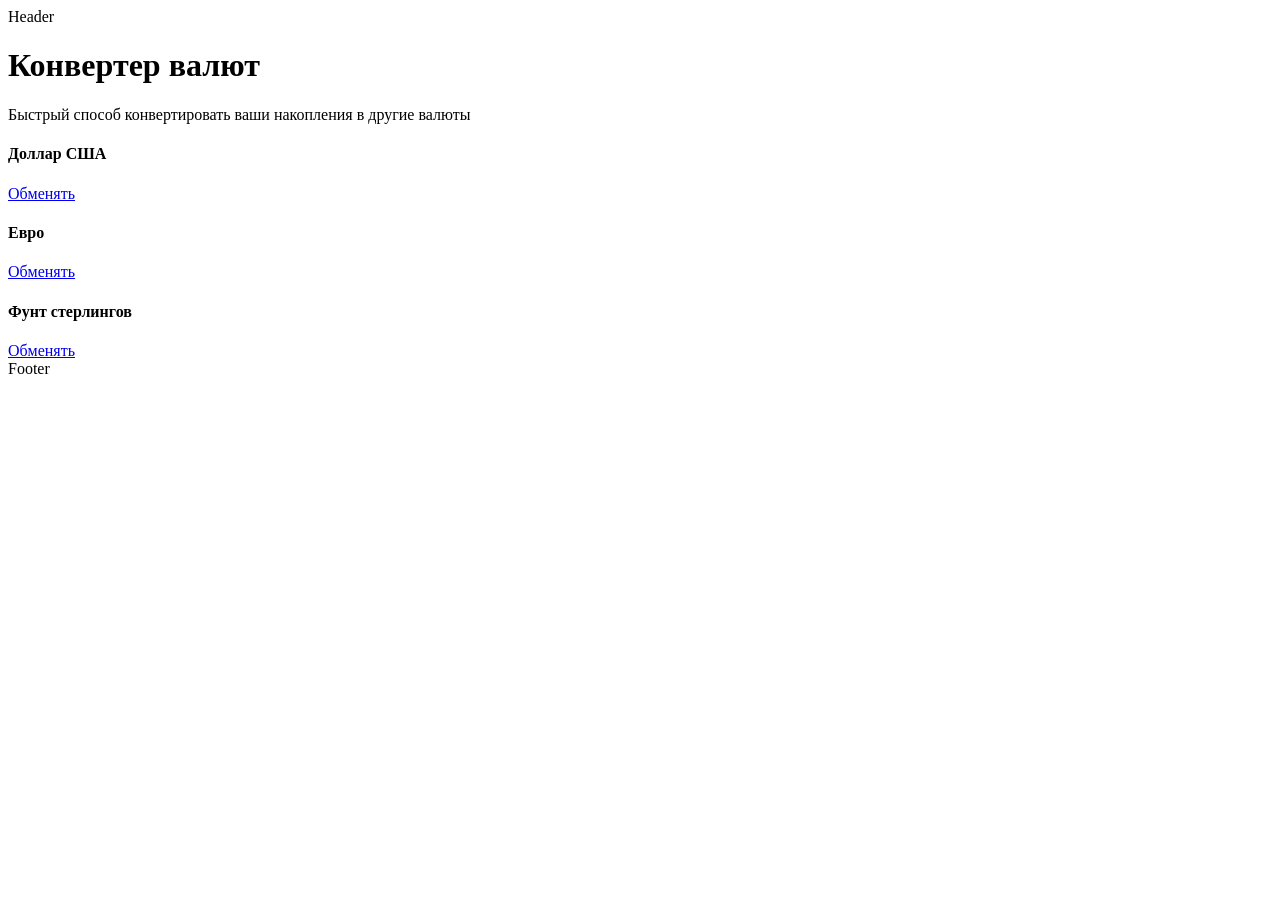
<file: src/main/resources/templates/index.html>
<!DOCTYPE html>
<html lang="en" xmlns:th="http://www.thymeleaf.org">
<head>
    <meta http-equiv="Content-Type" content="text/html; charset=UTF-8" />
    <title th:text="${pageTitle} + ' - MoneyConverter'">Template title</title>
    <!-- Bootstrap CSS -->
    <link th:href="@{/css/bootstrap.min.css}" rel="stylesheet">
    <link th:href="@{/css/style.css}" rel="stylesheet">
</head>
<body>
<div th:replace="fragments/header :: header">Header</div>
<main class="container">
    <div class="pricing-header px-3 py-3 pt-md-5 pb-md-4 mx-auto text-center">
        <h1 class="display-4">Конвертер валют</h1>
        <p class="lead">Быстрый способ конвертировать ваши накопления в другие валюты</p>
    </div>
    <div class="row row-cols-1 row-cols-md-3 mb-3 text-center">
        <div class="col">
            <div class="card mb-4 shadow-sm">
                <div class="card-header">
                    <h4 class="my-0 fw-normal">Доллар США</h4>
                </div>
                <div class="card-body">
                    <h1 class="card-title pricing-card-title my-4" th:text="${'$ '+USD}"></h1>
                    <a href="/conversion/make" class="w-100 btn btn-lg btn-primary">Обменять</a>
                </div>
            </div>
        </div>
        <div class="col">
            <div class="card mb-4 shadow-sm">
                <div class="card-header">
                    <h4 class="my-0 fw-normal">Евро</h4>
                </div>
                <div class="card-body">
                    <h1 class="card-title pricing-card-title my-4" th:text="${'€ '+EUR}"></h1>
                    <a href="/conversion/make" class="w-100 btn btn-lg btn-primary">Обменять</a>
                </div>
            </div>
        </div>
        <div class="col">
            <div class="card mb-4 shadow-sm">
                <div class="card-header">
                    <h4 class="my-0 fw-normal">Фунт стерлингов</h4>
                </div>
                <div class="card-body">
                    <h1 class="card-title pricing-card-title my-4" th:text="${'£ '+GBP}"></h1>
                    <a href="/conversion/make" class="w-100 btn btn-lg btn-primary">Обменять</a>
                </div>
            </div>
        </div>
    </div>
    <div th:replace="fragments/footer :: footer">Footer</div>
</main>
<script src="https://code.jquery.com/jquery-3.5.1.slim.min.js" integrity="sha384-DfXdz2htPH0lsSSs5nCTpuj/zy4C+OGpamoFVy38MVBnE+IbbVYUew+OrCXaRkfj" crossorigin="anonymous"></script>
<script th:src="@{/js/bootstrap.min.js}" ></script>
</body>
</html>
</file>
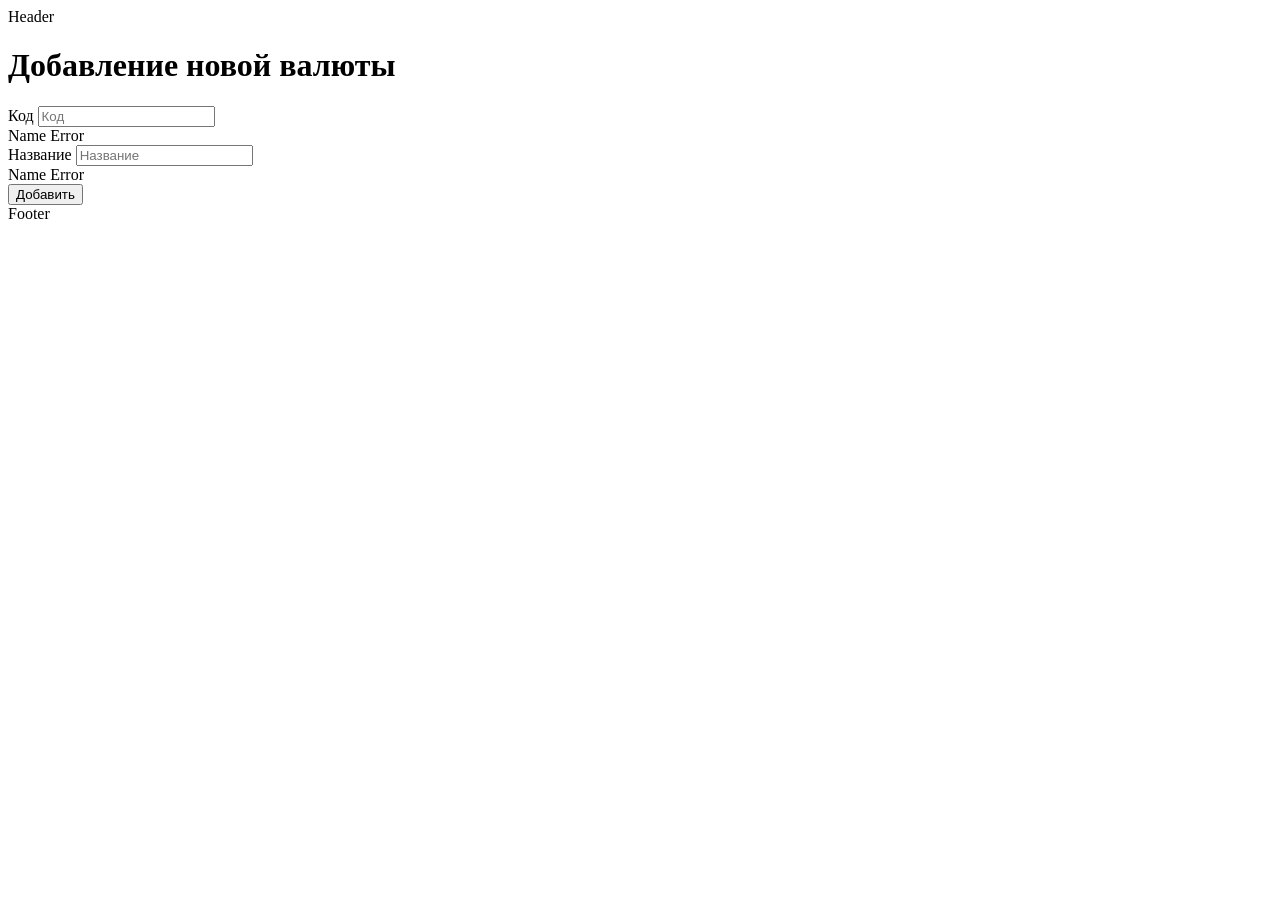
<file: src/main/resources/templates/addCurrencyFond.html>
<!DOCTYPE html>
<html lang="en" xmlns:th="http://www.thymeleaf.org">
<head>
    <meta http-equiv="Content-Type" content="text/html; charset=UTF-8" />
    <title th:text="${pageTitle} + ' - MoneyConverter'">Template title</title>
    <!-- Bootstrap CSS -->
    <link th:href="@{/css/bootstrap.min.css}" rel="stylesheet">
    <link th:href="@{/css/style.css}" rel="stylesheet">
</head>
<body>
<div th:replace="fragments/header :: header">Header</div>
<main class="container">
    <div class="row mb-3">
        <div class="col-md-6">
            <form class="form-signin" th:action="@{/currency/add}" th:object="${currencyFond}" method="post">
            <h1 class="h3 mb-3 font-weight-normal">Добавление новой валюты</h1>
                <div th:if="${mes}" th:text="${mes}" class="alert alert-danger" role="alert"></div>
                <div class="form-group">
                    <label>Код</label>
                    <input type="text" th:field="*{code}" class="form-control" th:classappend="${#fields.hasErrors('code')} ? 'is-invalid' : ''" placeholder="Код" autocomplete="off">
                    <div th:if="${#fields.hasErrors('code')}" class="invalid-feedback" th:errors="*{code}" >Name
                        Error</div>
                </div>
                <div class="form-group">
                    <label>Название</label>
                    <input type="text" th:field="*{name}" class="form-control" th:classappend="${#fields.hasErrors('name')} ? 'is-invalid' : ''" placeholder="Название" autocomplete="off">
                    <div th:if="${#fields.hasErrors('name')}" class="invalid-feedback" th:errors="*{name}" >Name
                        Error</div>
                </div>
                <button class="btn btn-primary" type="submit">Добавить</button>
            </form>
        </div>
    </div>
    <div th:replace="fragments/footer :: footer">Footer</div>
</main>
<script src="https://code.jquery.com/jquery-3.5.1.slim.min.js" integrity="sha384-DfXdz2htPH0lsSSs5nCTpuj/zy4C+OGpamoFVy38MVBnE+IbbVYUew+OrCXaRkfj" crossorigin="anonymous"></script>
<script th:src="@{/js/bootstrap.min.js}" ></script></body>
</html>
</file>
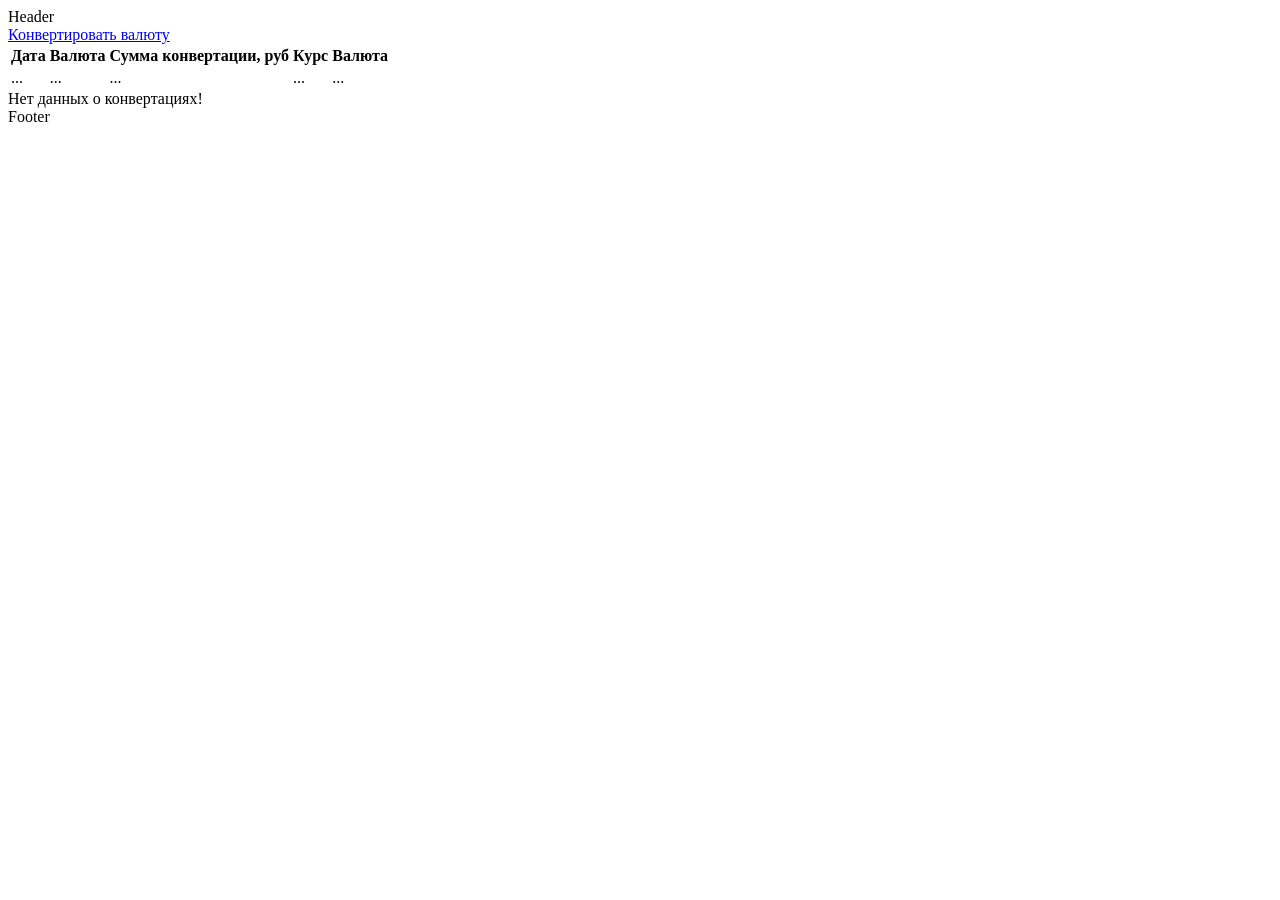
<file: src/main/resources/templates/conversion.html>
<!DOCTYPE html>
<html lang="en" xmlns:th="http://www.thymeleaf.org">
<head>
    <meta http-equiv="Content-Type" content="text/html; charset=UTF-8" />
    <title th:text="${pageTitle} + ' - MoneyConverter'">Template title</title>
    <!-- Bootstrap CSS -->
    <link th:href="@{/css/bootstrap.min.css}" rel="stylesheet">
    <link th:href="@{/css/style.css}" rel="stylesheet">
</head>
<body>
<div th:replace="fragments/header :: header">Header</div>
<main class="container">
    <a class="btn btn-sm btn-primary mb-2" href="#" th:href="@{/conversion/make}">Конвертировать валюту</a>
    <table class="table" th:if="${!conversions.isEmpty()}">
        <thead>
        <tr>
            <th>Дата</th>
            <th>Валюта</th>
            <th>Сумма конвертации, руб</th>
            <th>Курс</th>
            <th>Валюта</th>
        </tr>
        </thead>
        <tbody>
        <th:block th:each="conversion : ${conversions}">
            <tr>
                <td th:text="${#dates.format(conversion.dateConversion, 'dd-MM-yyyy HH:mm')}">...</td>
                <td th:text="${conversion.currencyFond.name}">...</td>
                <td th:text="${conversion.transferAmount}">...</td>
                <td th:text="${conversion.currentCurrencyAmount}">...</td>
                <td th:text="${conversion.culcCurr}">...</td>
            </tr>
        </th:block>
        </tbody>
    </table>
    <div th:if="${conversions.isEmpty()}" class="alert alert-danger">Нет данных о конвертациях!</div>
    <div th:replace="fragments/footer :: footer">Footer</div>
</main>
<script src="https://code.jquery.com/jquery-3.5.1.slim.min.js" integrity="sha384-DfXdz2htPH0lsSSs5nCTpuj/zy4C+OGpamoFVy38MVBnE+IbbVYUew+OrCXaRkfj" crossorigin="anonymous"></script>
<script th:src="@{/js/bootstrap.min.js}" ></script></body>
</html>
</file>
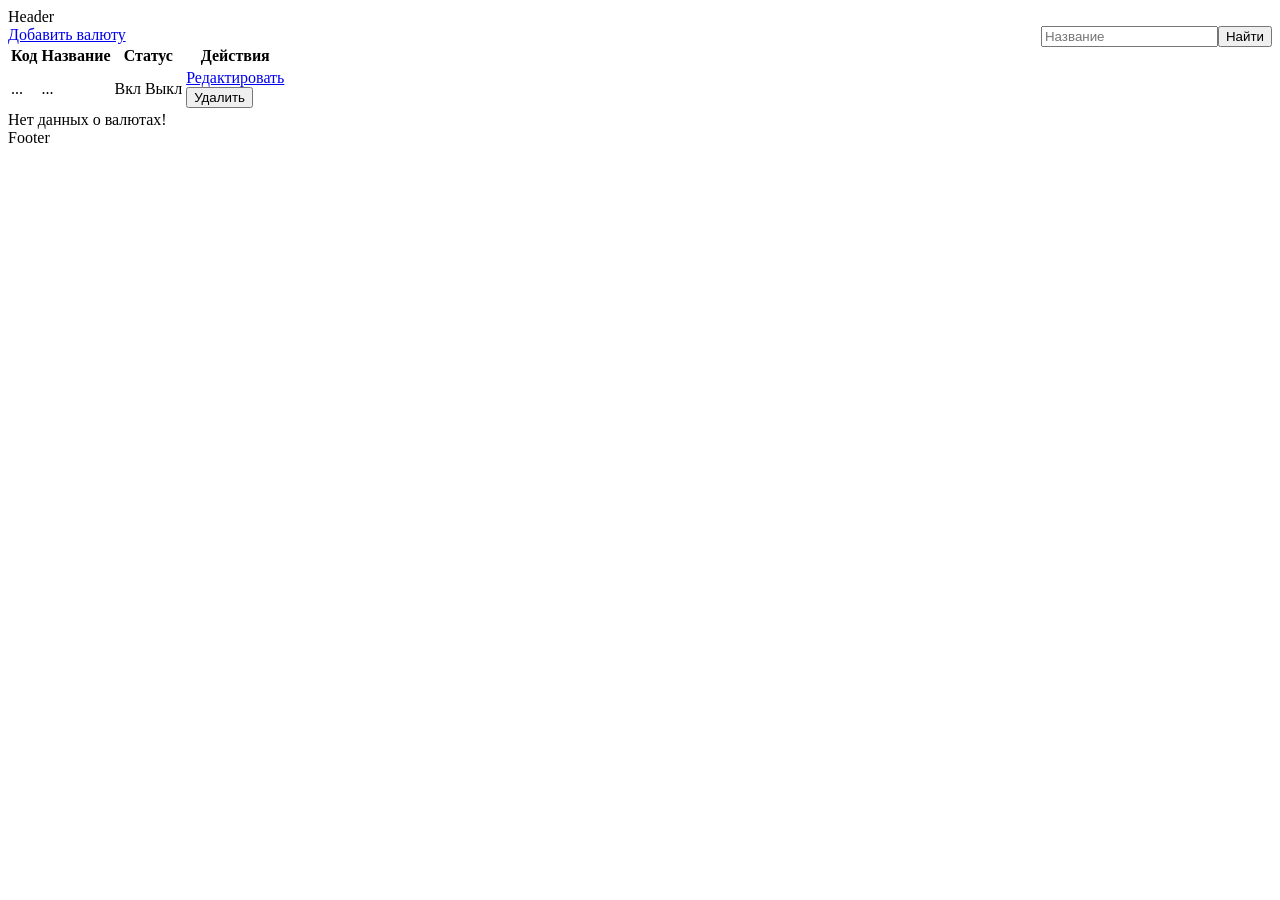
<file: src/main/resources/templates/currencyFond.html>
<!DOCTYPE html>
<html lang="en" xmlns:th="http://www.thymeleaf.org">
<head>
    <meta http-equiv="Content-Type" content="text/html; charset=UTF-8" />
    <title th:text="${pageTitle} + ' - MoneyConverter'">Template title</title>
    <!-- Bootstrap CSS -->
    <link th:href="@{/css/bootstrap.min.css}" rel="stylesheet">
    <link th:href="@{/css/style.css}" rel="stylesheet">
</head>
<body>
<div th:replace="fragments/header :: header">Header</div>
<main class="container">
    <a class="btn btn-sm btn-primary mb-2" href="#" th:href="@{/currency/add}">Добавить валюту</a>
    <form method="post" th:action="@{/currency/filter}" style="float: right;display: flex">
        <input class="form-control form-control-sm" type="text" name="filter" placeholder="Название" autocomplete="off">
        <button class="btn btn-sm btn-primary ml-2" type="submit">Найти</button>
    </form>
    <table class="table" th:if="${#lists.size(currencyFonds)>0}">
        <thead>
        <tr>
            <th>Код</th>
            <th>Название</th>
            <th>Статус</th>
            <th>Действия</th>
        </tr>
        </thead>
        <tbody>
        <th:block th:each="currencyFond : ${currencyFonds}">
            <tr>
                <td th:text="${currencyFond.code}">...</td>
                <td th:text="${currencyFond.name}">...</td>
                <td>
                    <span class="badge bg-success text-white" th:if="${currencyFond.status == true}">Вкл</span>
                    <span class="badge bg-danger text-white" th:if="${currencyFond.status == false}">Выкл</span>
                </td>
                <td class="d-flex">
                    <a href="#" th:href="'/currency/edit/'+${currencyFond.id}" class="btn btn-sm btn-primary">Редактировать</a>
                    <form class="ml-2" th:action="'/currency/delete/'+${currencyFond.id}" method="post">
                        <button class="btn btn-sm btn-danger" type="submit">Удалить</button>
                    </form>
                </td>
            </tr>
        </th:block>
        </tbody>
    </table>
    <div th:if="${#lists.size(currencyFonds) < 1}" class="alert alert-danger">Нет данных о валютах!</div>
    <div th:replace="fragments/footer :: footer">Footer</div>
</main>
<script src="https://code.jquery.com/jquery-3.5.1.slim.min.js" integrity="sha384-DfXdz2htPH0lsSSs5nCTpuj/zy4C+OGpamoFVy38MVBnE+IbbVYUew+OrCXaRkfj" crossorigin="anonymous"></script>
<script th:src="@{/js/bootstrap.min.js}" ></script></body>
</html>
</file>
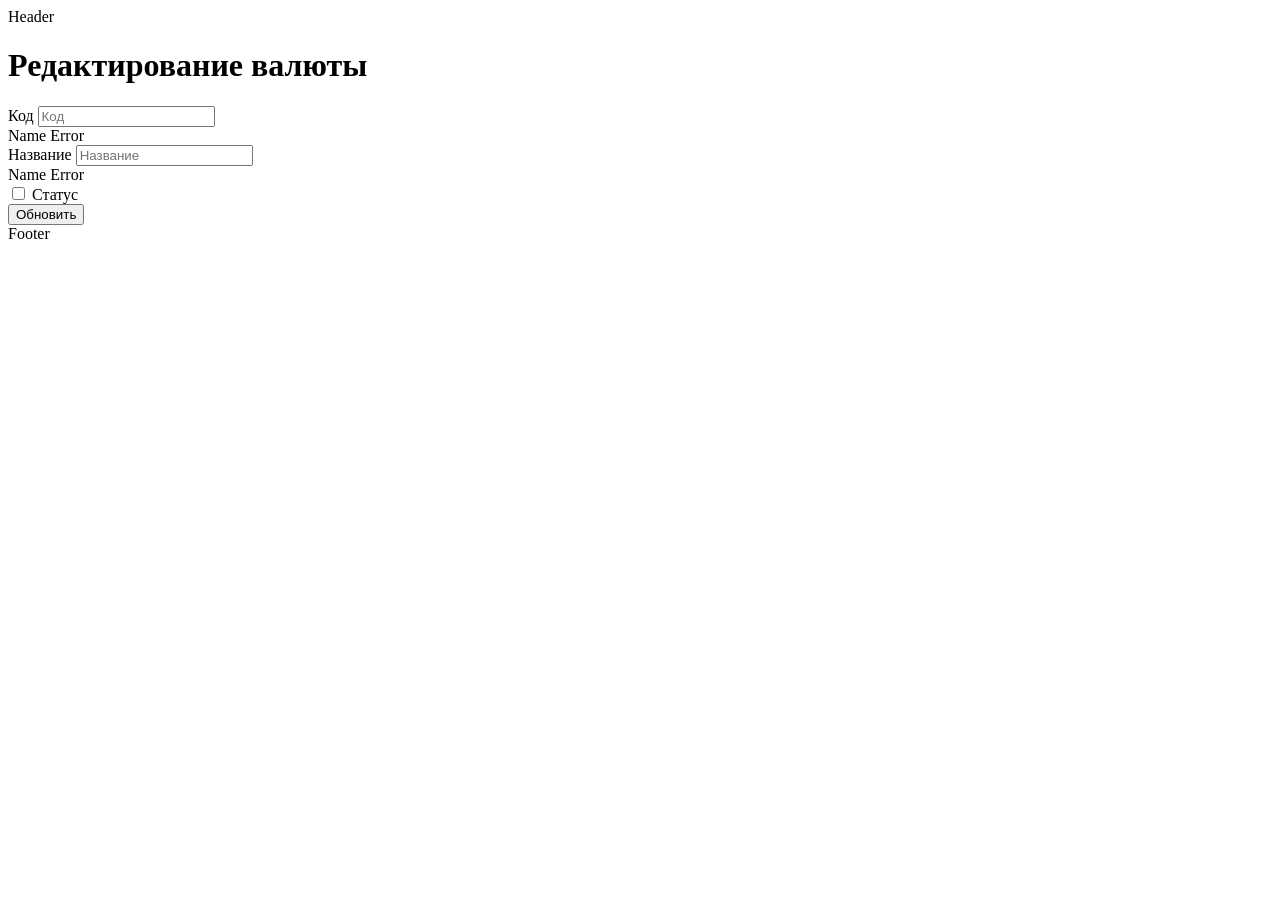
<file: src/main/resources/templates/editCurrencyFond.html>
<!DOCTYPE html>
<html lang="en" xmlns:th="http://www.thymeleaf.org">
<head>
    <meta http-equiv="Content-Type" content="text/html; charset=UTF-8"/>
    <title th:text="${pageTitle} + ' - MoneyConverter'">Template title</title>
    <!-- Bootstrap CSS -->
    <link th:href="@{/css/bootstrap.min.css}" rel="stylesheet">
    <link th:href="@{/css/style.css}" rel="stylesheet">
</head>
<body>
<div th:replace="fragments/header :: header">Header</div>
<main class="container">
    <div class="row mb-3">
        <div class="col-md-6" th:each="cf : ${currencyFonds}">
            <form class="form-signin" th:action="${'/currency/edit/' + currencyFond.id}" th:object="${currencyFond}" method="post">
                <h1 class="h3 mb-3 font-weight-normal">Редактирование валюты</h1>
                <div th:if="${mes}" th:text="${mes}" class="alert alert-danger" role="alert"></div>
                <div class="form-group">
                    <label>Код</label>
                    <input type="text" th:value="${cf.code}" id="code" name="code" class="form-control"
                           th:classappend="${#fields.hasErrors('code')} ? 'is-invalid' : ''"
                            placeholder="Код" autocomplete="off">
                    <div th:if="${#fields.hasErrors('code')}" class="invalid-feedback" th:errors="*{code}">Name
                        Error
                    </div>
                </div>
                <div class="form-group">
                    <label>Название</label>
                    <input type="text" th:value="${cf.name}" id="name" name="name" class="form-control"
                           th:classappend="${#fields.hasErrors('name')} ? 'is-invalid' : ''"
                            placeholder="Название" autocomplete="off">
                    <div th:if="${#fields.hasErrors('name')}" class="invalid-feedback" th:errors="*{name}">Name
                        Error
                    </div>
                </div>
                <div class="form-group">
                    <div class="custom-control custom-checkbox">
                        <input type="checkbox" class="custom-control-input" id="customCheck1"
                               th:checked="${cf.status}" name="status">
                        <label class="custom-control-label" for="customCheck1">Статус</label>
                    </div>
                </div>
                <button class="btn btn-primary" type="submit">Обновить</button>
            </form>
        </div>
    </div>
    <div th:replace="fragments/footer :: footer">Footer</div>
</main>
<script src="https://code.jquery.com/jquery-3.5.1.slim.min.js"
        integrity="sha384-DfXdz2htPH0lsSSs5nCTpuj/zy4C+OGpamoFVy38MVBnE+IbbVYUew+OrCXaRkfj"
        crossorigin="anonymous"></script>
<script th:src="@{/js/bootstrap.min.js}"></script>
</body>
</html>
</file>
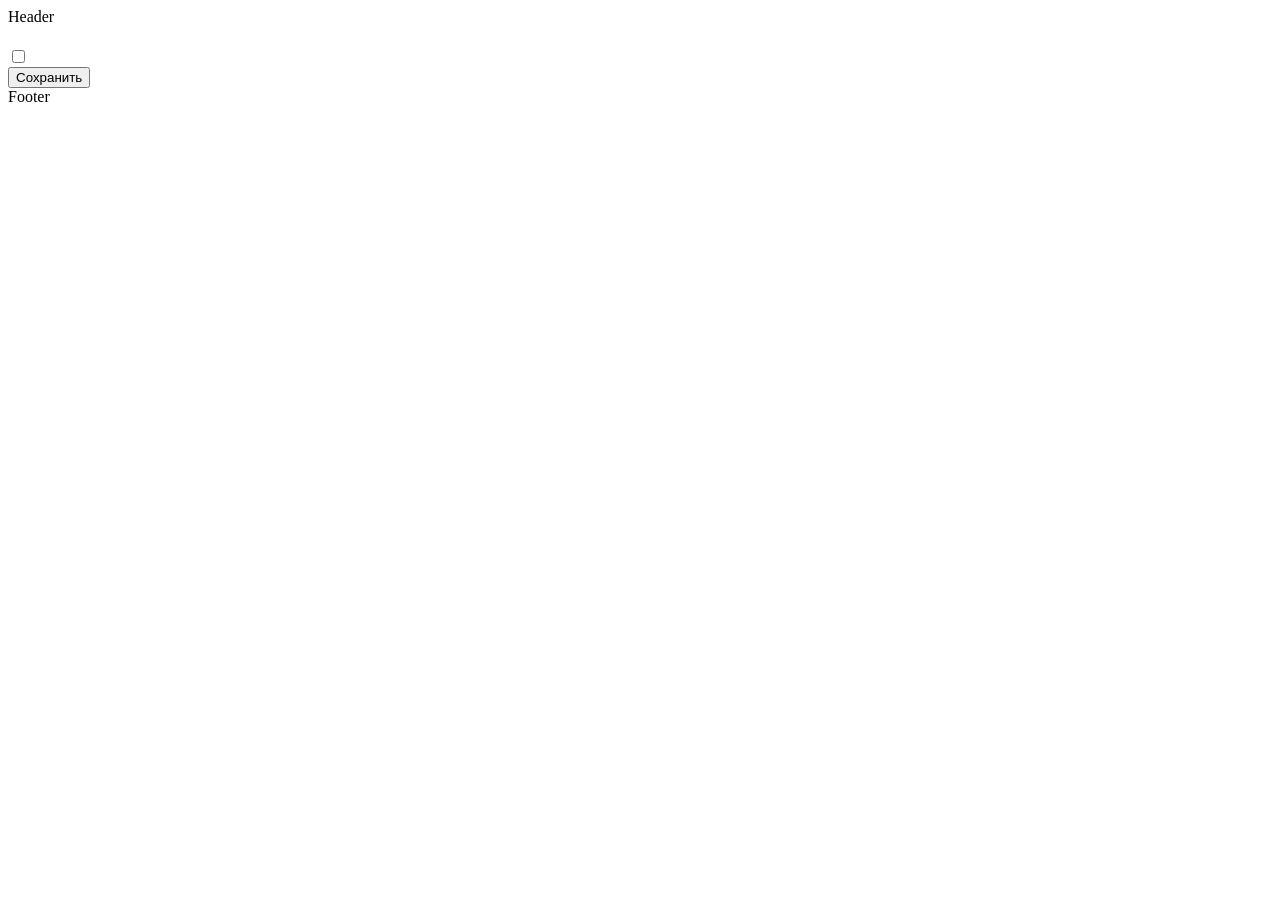
<file: src/main/resources/templates/editUser.html>
<!DOCTYPE html>
<html lang="en" xmlns:th="http://www.thymeleaf.org">
<head>
    <meta http-equiv="Content-Type" content="text/html; charset=UTF-8" />
    <title th:text="${pageTitle} + ' - MoneyConverter'">Template title</title>
    <!-- Bootstrap CSS -->
    <link th:href="@{/css/bootstrap.min.css}" rel="stylesheet">
    <link th:href="@{/css/style.css}" rel="stylesheet">
</head>
<body>
<div th:replace="fragments/header :: header">Header</div>
<main class="container">
    <div class="row mb-3">
        <div class="col-md-6">
            <form th:action="${'/users'}" method="post">
                <h4 th:text="'Изменить роль для пользователя: ' + ${editUser.username}"></h4>
                <div th:each="role : ${roles}">
                    <div class="custom-control custom-checkbox">
                        <input type="checkbox" th:name="${role}" th:checked="${editUser.roles.contains(role) ? true : false}" class="custom-control-input" th:id="${role}">
                        <label class="custom-control-label" th:for="${role}" th:text="${role}"></label>
                    </div>
                </div>
            <input type="hidden" th:value="${editUser.id}" name="userId">
            <button class="btn btn-primary mt-2" type="submit">Сохранить</button>
            </form>
        </div>
    </div>
    <div th:replace="fragments/footer :: footer">Footer</div>
</main>
<script src="https://code.jquery.com/jquery-3.5.1.slim.min.js" integrity="sha384-DfXdz2htPH0lsSSs5nCTpuj/zy4C+OGpamoFVy38MVBnE+IbbVYUew+OrCXaRkfj" crossorigin="anonymous"></script>
<script th:src="@{/js/bootstrap.min.js}" ></script>
</body>
</html>
</file>
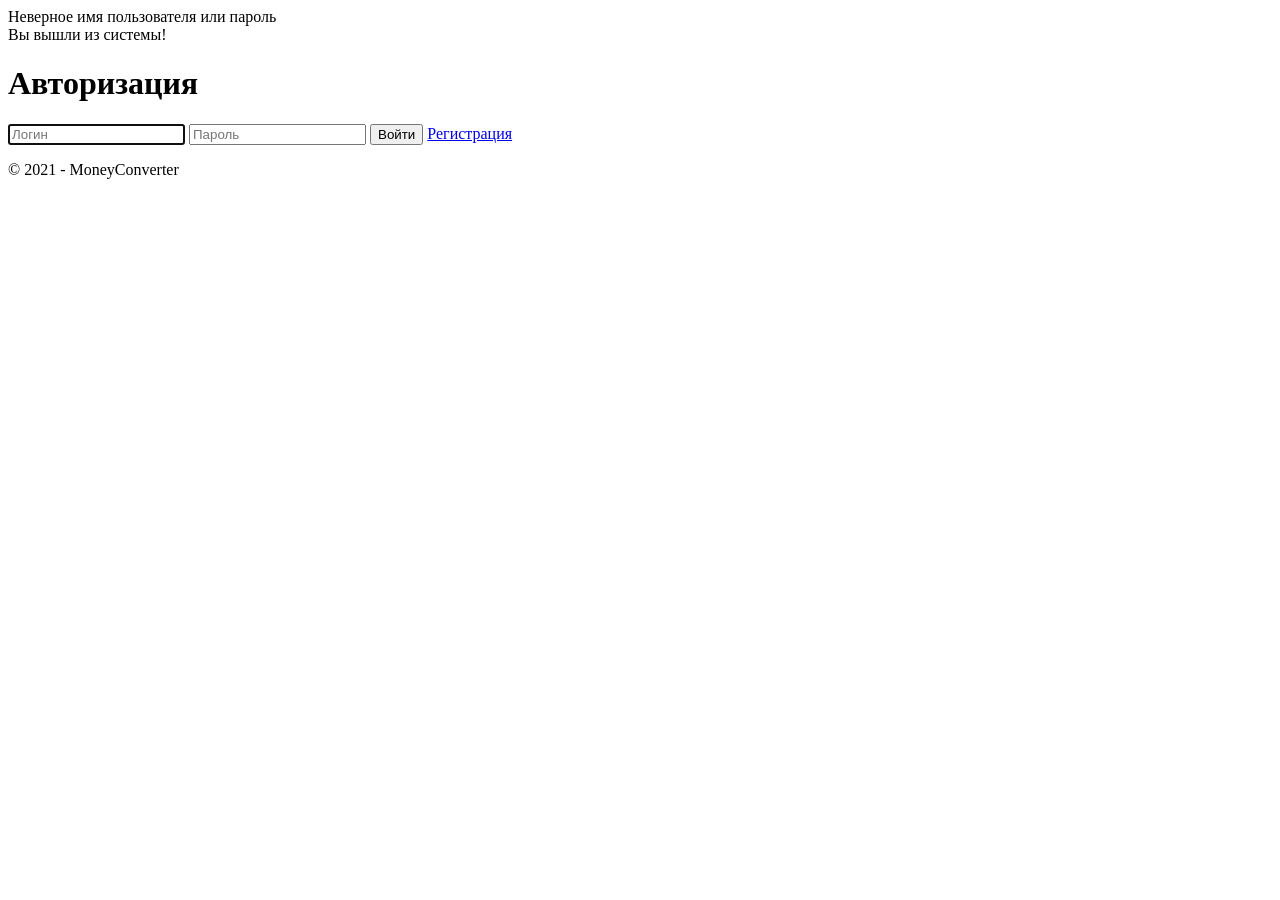
<file: src/main/resources/templates/login.html>
<!DOCTYPE html>
<html xmlns="http://www.w3.org/1999/xhtml" xmlns:th="https://www.thymeleaf.org">
<head>
    <meta charset="utf-8">
    <meta name="viewport" content="width=device-width, initial-scale=1, shrink-to-fit=no">
    <meta name="description" content="">
    <meta name="author" content="">
    <title>MoneyConverter</title>

    <!-- Bootstrap core CSS -->
    <link th:href="@{/css/bootstrap.min.css}" rel="stylesheet">
    <!-- Custom styles for this template -->
    <link th:href="@{/css/style.css}" rel="stylesheet">
    <link th:href="@{/css/signin.css}" rel="stylesheet">
</head>
<body class="text-center">
<form class="form-signin" th:action="@{/login}" method="post">
    <div th:if="${param.error}" class="alert alert-danger" role="alert">
        Неверное имя пользователя или пароль
    </div>
    <div th:if="${param.logout}" class="alert alert-info" role="alert">
        Вы вышли из системы!
    </div>
    <h1 class="h3 mb-3 font-weight-normal">Авторизация</h1>
    <input type="text" id="username" class="form-control mb-2" placeholder="Логин" required="" autofocus=""
           name="username" autocomplete="off">
    <input type="password" id="password" class="form-control mb-2" placeholder="Пароль" required="" name="password">
    <button class="btn btn-lg btn-primary btn-block" type="submit">Войти</button>
    <a class="btn btn-lg btn-primary btn-block" href="/registration">Регистрация</a>
    <p class="mt-5 mb-3 text-muted">© 2021 - MoneyConverter</p>
</form>
<script src="https://code.jquery.com/jquery-3.5.1.slim.min.js" integrity="sha384-DfXdz2htPH0lsSSs5nCTpuj/zy4C+OGpamoFVy38MVBnE+IbbVYUew+OrCXaRkfj" crossorigin="anonymous"></script>
<script th:src="@{/js/bootstrap.min.js}" ></script>
</body>
</html>
</file>
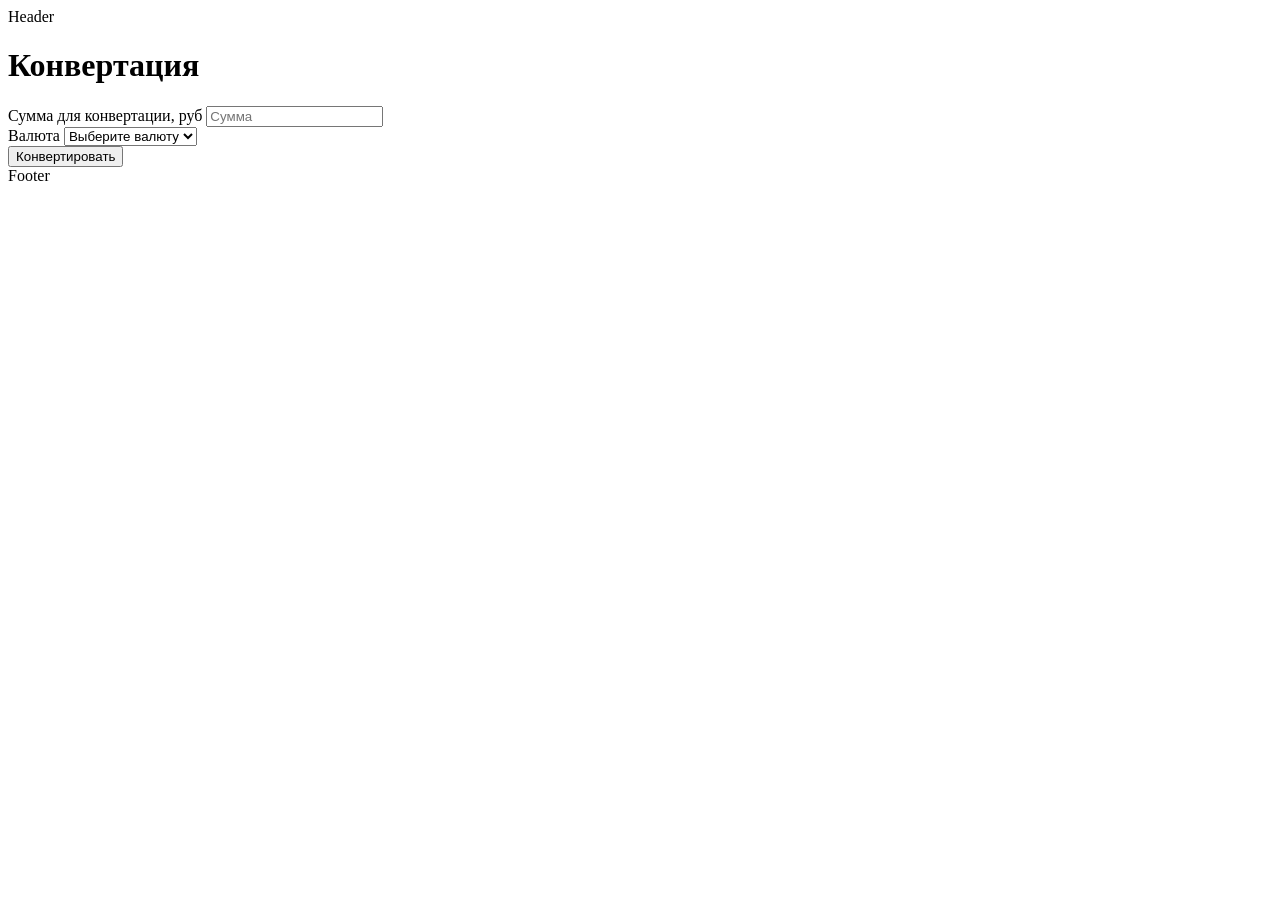
<file: src/main/resources/templates/makeConversion.html>
<!DOCTYPE html>
<html lang="en" xmlns:th="http://www.thymeleaf.org">
<head>
    <meta http-equiv="Content-Type" content="text/html; charset=UTF-8" />
    <title th:text="${pageTitle} + ' - MoneyConverter'">Template title</title>
    <!-- Bootstrap CSS -->
    <link th:href="@{/css/bootstrap.min.css}" rel="stylesheet">
    <link th:href="@{/css/style.css}" rel="stylesheet">
</head>
<body>
<div th:replace="fragments/header :: header">Header</div>
<main class="container">
    <div class="row mb-3">
        <div class="col-md-6">
            <form class="form-signin" th:action="@{/conversion/make}" method="post">
                <h1 class="h3 mb-3 font-weight-normal">Конвертация</h1>
                <div th:if="${mes}" th:text="${mes}" class="alert alert-danger" role="alert"></div>
                <div class="form-group">
                    <label for="transferAmount">Сумма для конвертации, руб</label>
                    <input type="text" class="form-control" id="transferAmount" name="transferAmount" placeholder="Сумма" autocomplete="off">
                </div>
                <div class="form-group">
                    <label for="currencyFond">Валюта</label>
                    <select id="currencyFond" class="form-control" name="currencyFond">
                        <option value="">Выберите валюту</option>
                        <option th:each="curr : ${currency}" th:attr="curValue=${curr.getCurrentCurrencyAmount()}" th:value="${curr.id}" th:text="${curr.name}"></option>
                    </select>
                </div>
                <button class="btn btn-primary" type="submit">Конвертировать</button>
            </form>
        </div>
        <div id="currentMoneyValue" class="col-lg-6 text-center"></div>
    </div>
    <div th:replace="fragments/footer :: footer">Footer</div>
</main>
<script src="https://code.jquery.com/jquery-3.5.1.slim.min.js" integrity="sha384-DfXdz2htPH0lsSSs5nCTpuj/zy4C+OGpamoFVy38MVBnE+IbbVYUew+OrCXaRkfj" crossorigin="anonymous"></script>
<script src="https://code.jquery.com/jquery-3.6.0.min.js" integrity="sha256-/xUj+3OJU5yExlq6GSYGSHk7tPXikynS7ogEvDej/m4=" crossorigin="anonymous"></script>
<script th:src="@{/js/bootstrap.min.js}" ></script>
<script type="text/javascript" th:src="@{/js/showCurrency.js}"></script>
</body>
</html>
</file>
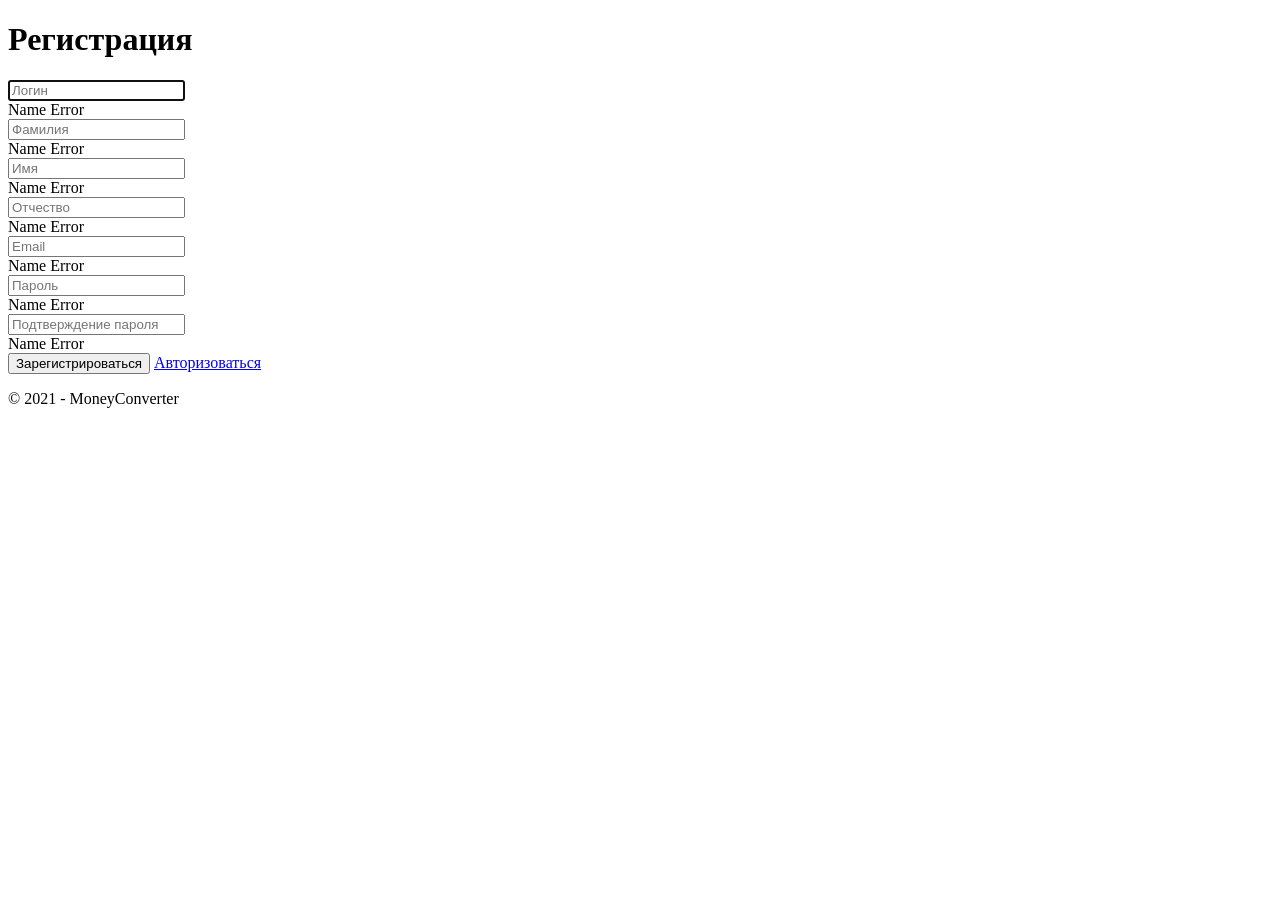
<file: src/main/resources/templates/registration.html>
<!DOCTYPE html>
<html xmlns="http://www.w3.org/1999/xhtml" xmlns:th="https://www.thymeleaf.org">
<head>
    <meta charset="utf-8">
    <meta name="viewport" content="width=device-width, initial-scale=1, shrink-to-fit=no">
    <meta name="description" content="">
    <meta name="author" content="">
    <title>MoneyConverter</title>

    <!-- Bootstrap core CSS -->
    <link th:href="@{/css/bootstrap.min.css}" rel="stylesheet">
    <!-- Custom styles for this template -->
    <link th:href="@{/css/signin.css}" rel="stylesheet">
</head>
<body class="text-center">
<form th:action="@{/registration}" th:object="${user}" method="post">
    <div th:if="${passMessage}" th:text="${passMessage}" class="alert alert-danger" role="alert"></div>
    <div th:if="${mes}" th:text="${mes}" class="alert alert-danger" role="alert"></div>
    <h1 class="h3 mb-3 font-weight-normal">Регистрация</h1>
    <input type="text" th:field="*{username}" class="form-control mb-2"  th:classappend="${#fields.hasErrors('username')} ? 'is-invalid' : ''" placeholder="Логин" autofocus=""
           autocomplete="off">
    <div th:if="${#fields.hasErrors('username')}" class="invalid-feedback" th:errors="*{username}" >Name
        Error</div>
    <input type="text" th:field="*{surName}" class="form-control mb-2" th:classappend="${#fields.hasErrors('surName')} ? 'is-invalid' : ''" placeholder="Фамилия" autofocus=""
           autocomplete="off">
    <div th:if="${#fields.hasErrors('surName')}" class="invalid-feedback"  th:errors="*{surName}" >Name
        Error</div>
    <input type="text" th:field="*{name}" class="form-control mb-2" th:classappend="${#fields.hasErrors('name')} ? 'is-invalid' : ''" placeholder="Имя" autofocus=""
           autocomplete="off">
    <div th:if="${#fields.hasErrors('name')}" class="invalid-feedback"  th:errors="*{name}" >Name
        Error</div>
    <input type="text" th:field="*{secondName}" class="form-control mb-2" th:classappend="${#fields.hasErrors('secondName')} ? 'is-invalid' : ''" placeholder="Отчество" autofocus=""
           autocomplete="off">
    <div th:if="${#fields.hasErrors('secondName')}" class="invalid-feedback"  th:errors="*{secondName}" >Name
        Error</div>
    <input type="text" th:field="*{email}" class="form-control mb-2" th:classappend="${#fields.hasErrors('email')} ? 'is-invalid' : ''" placeholder="Email" autofocus=""
           autocomplete="off">
    <div th:if="${#fields.hasErrors('email')}" class="invalid-feedback"  th:errors="*{email}" >Name
        Error</div>
    <input type="password" th:field="*{password}" class="form-control mb-2" th:classappend="${#fields.hasErrors('password')} ? 'is-invalid' : ''" placeholder="Пароль">
    <div th:if="${#fields.hasErrors('password')}" class="invalid-feedback"  th:errors="*{password}" >Name
        Error</div>
    <input type="password" th:field="*{password2}" class="form-control mb-2" th:classappend="${#fields.hasErrors('password2')} ? 'is-invalid' : ''" placeholder="Подтверждение пароля">
    <div th:if="${#fields.hasErrors('password2')}" class="invalid-feedback"  th:errors="*{password2}" >Name
        Error</div>
    <button class="btn btn-lg btn-primary btn-block" type="submit">Зарегистрироваться</button>
    <a class="btn btn-lg btn-primary btn-block" href="/login">Авторизоваться</a>
    <p class="mt-5 mb-3 text-muted">© 2021 - MoneyConverter</p>
</form>
<script src="https://code.jquery.com/jquery-3.5.1.slim.min.js"
        integrity="sha384-DfXdz2htPH0lsSSs5nCTpuj/zy4C+OGpamoFVy38MVBnE+IbbVYUew+OrCXaRkfj"
        crossorigin="anonymous"></script>
<script th:src="@{/js/bootstrap.min.js}"></script>
</body>
</html>
</file>
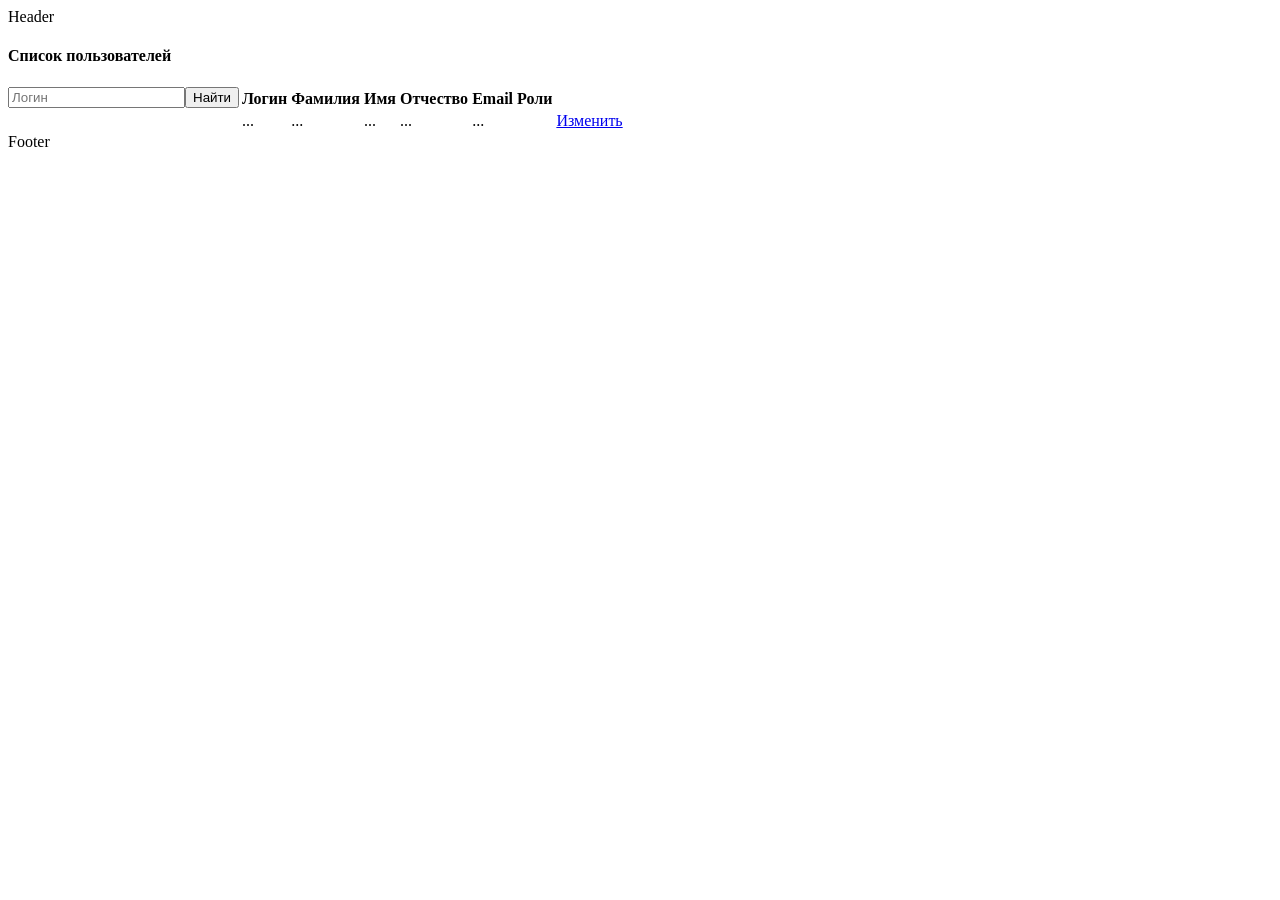
<file: src/main/resources/templates/users.html>
<!DOCTYPE html>
<html lang="en" xmlns:th="http://www.thymeleaf.org">
<head>
    <meta http-equiv="Content-Type" content="text/html; charset=UTF-8" />
    <title th:text="${pageTitle} + ' - MoneyConverter'">Template title</title>
    <!-- Bootstrap CSS -->
    <link th:href="@{/css/bootstrap.min.css}" rel="stylesheet">
    <link th:href="@{/css/style.css}" rel="stylesheet">
</head>
<body>
<div th:replace="fragments/header :: header">Header</div>
<main class="container">
    <div>
        <h4>Список пользователей</h4>
        <form method="post" th:action="@{/users/filter}" class="mb-2" style="float: left;display: flex">
            <input class="form-control form-control-sm" type="text" placeholder="Логин" name="filter" autocomplete="off">
            <button class="btn btn-sm btn-primary ml-2" type="submit">Найти</button>
        </form>
        <table class="table" th:if="${#lists.size(userList)>0}">
            <thead>
            <tr>
                <th>Логин</th>
                <th>Фамилия</th>
                <th>Имя</th>
                <th>Отчество</th>
                <th>Email</th>
                <th>Роли</th>
                <th></th>
            </tr>
            </thead>
            <tbody>
            <tr th:each="user : ${userList}">
                <td th:text="${user.username}">...</td>
                <td th:text="${user.surName}">...</td>
                <td th:text="${user.name}">...</td>
                <td th:text="${user.secondName}">...</td>
                <td th:text="${user.email}">...</td>
                <td><div th:each="us_r : ${user.roles}" th:text="${us_r}"></div></td>
                <td><a class="btn btn-sm btn-primary" role="button" href="#" th:href="@{/users/{id}(id=${user.id})}">Изменить</a></td>
                </tr>
            </tbody>
        </table>
    </div>
    <div th:replace="fragments/footer :: footer">Footer</div>
</main>
<script src="https://code.jquery.com/jquery-3.5.1.slim.min.js" integrity="sha384-DfXdz2htPH0lsSSs5nCTpuj/zy4C+OGpamoFVy38MVBnE+IbbVYUew+OrCXaRkfj" crossorigin="anonymous"></script>
<script th:src="@{/js/bootstrap.min.js}" ></script>
</body>
</html>
</file>
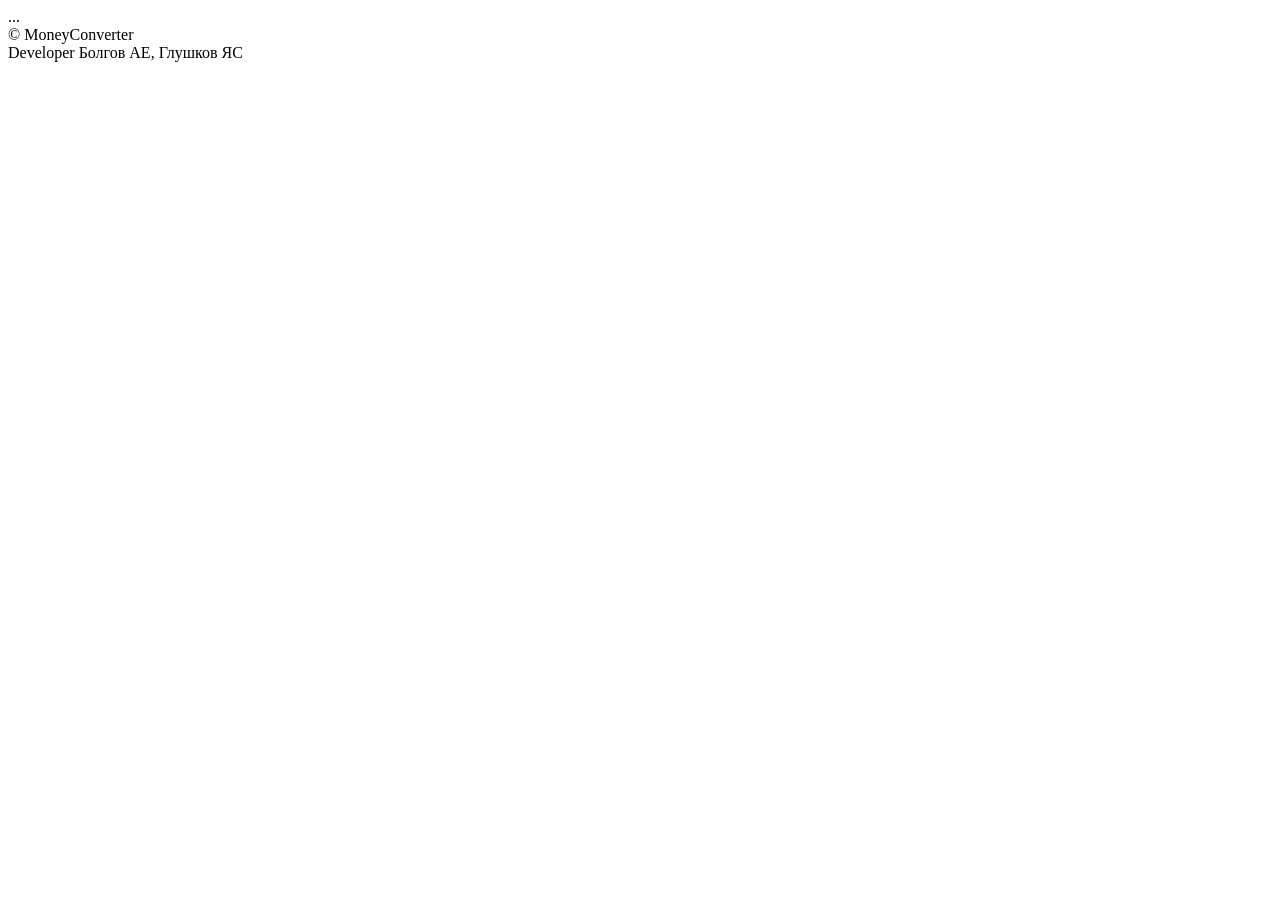
<file: src/main/resources/templates/fragments/footer.html>
<!DOCTYPE html>
<html xmlns:th="http://www.thymeleaf.org">
<head>
    ...
</head>
<body>
<div th:fragment="footer">
    &copy; <span th:text="${#calendars.format(#calendars.createNow(), 'yyyy')}"></span> MoneyConverter</br>
    Developer Болгов АЕ, Глушков ЯС
</div>
</body>
</html>
</file>
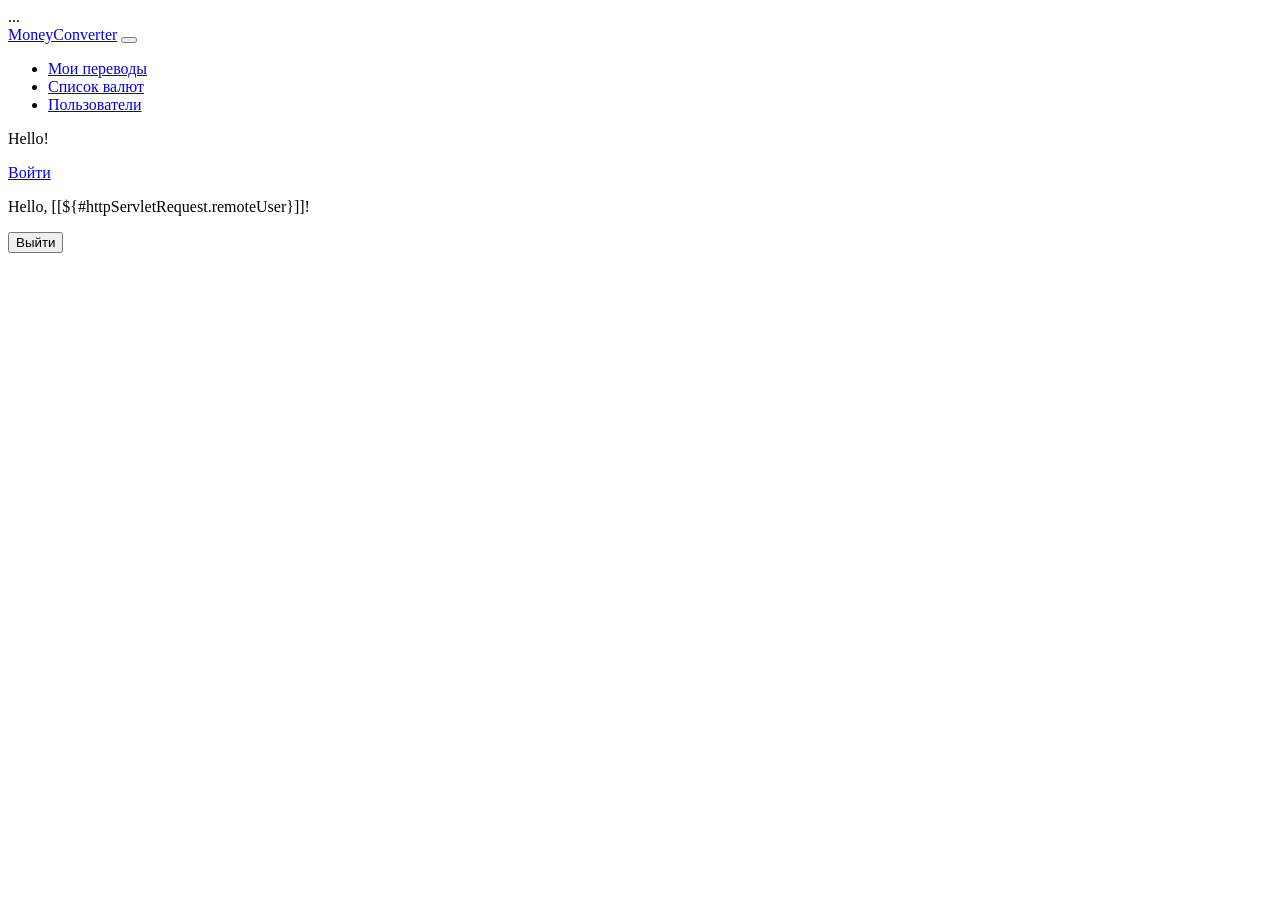
<file: src/main/resources/templates/fragments/header.html>
<!DOCTYPE html>
<html xmlns:th="http://www.thymeleaf.org" xmlns:sec="http://www.thymeleaf.org/extras/spring-security">
<head>
    ...
</head>
<body>
<nav th:fragment="header"  class="navbar navbar-expand-md navbar-dark fixed-top bg-dark">
    <div class="container-fluid">
        <a class="navbar-brand" href="/">MoneyConverter</a>
        <button class="navbar-toggler" type="button" data-bs-toggle="collapse" data-bs-target="#navbarCollapse" aria-controls="navbarCollapse" aria-expanded="false" aria-label="Toggle navigation">
            <span class="navbar-toggler-icon"></span>
        </button>
        <div class="collapse navbar-collapse" id="navbarCollapse">
            <ul class="navbar-nav me-auto mb-2 mb-md-0">
                <li class="nav-item">
                    <a th:classappend="${module == 'conversion' ? 'active' : ''}" class="nav-link" aria-current="page" href="#" th:href="@{/conversion}">Мои переводы</a>
                </li>
                <li class="nav-item" sec:authorize="hasAuthority('ADMIN')">
                    <a th:classappend="${module == 'currencyfondmod' ? 'active' : ''}" class="nav-link" aria-current="page" href="#" th:href="@{/currency}">Список валют</a>
                </li>
                <li class="nav-item" sec:authorize="hasAuthority('ADMIN')">
                    <a th:classappend="${module == 'users' ? 'active' : ''}" class="nav-link" aria-current="page" href="#" th:href="@{/users}">Пользователи</a>
                </li>
            </ul>
            <div class="d-flex ml-auto">
                <p class="p-2 mb-0 text-white" sec:authorize="!isAuthenticated()" th:inline="text">Hello!</p>
                <a class="btn btn-outline-primary" href="/login" sec:authorize="!isAuthenticated()">Войти</a>
                <p class="p-2 mb-0 text-white" sec:authorize="isAuthenticated()" th:inline="text">Hello, [[${#httpServletRequest.remoteUser}]]!</p>
                <form sec:authorize="isAuthenticated()" th:action="@{/logout}" method="post">
                    <input class="btn btn-outline-primary" type="submit" value="Выйти"/>
                </form>
            </div>
        </div>
    </div>
</nav>
</body>
</html>
</file>
